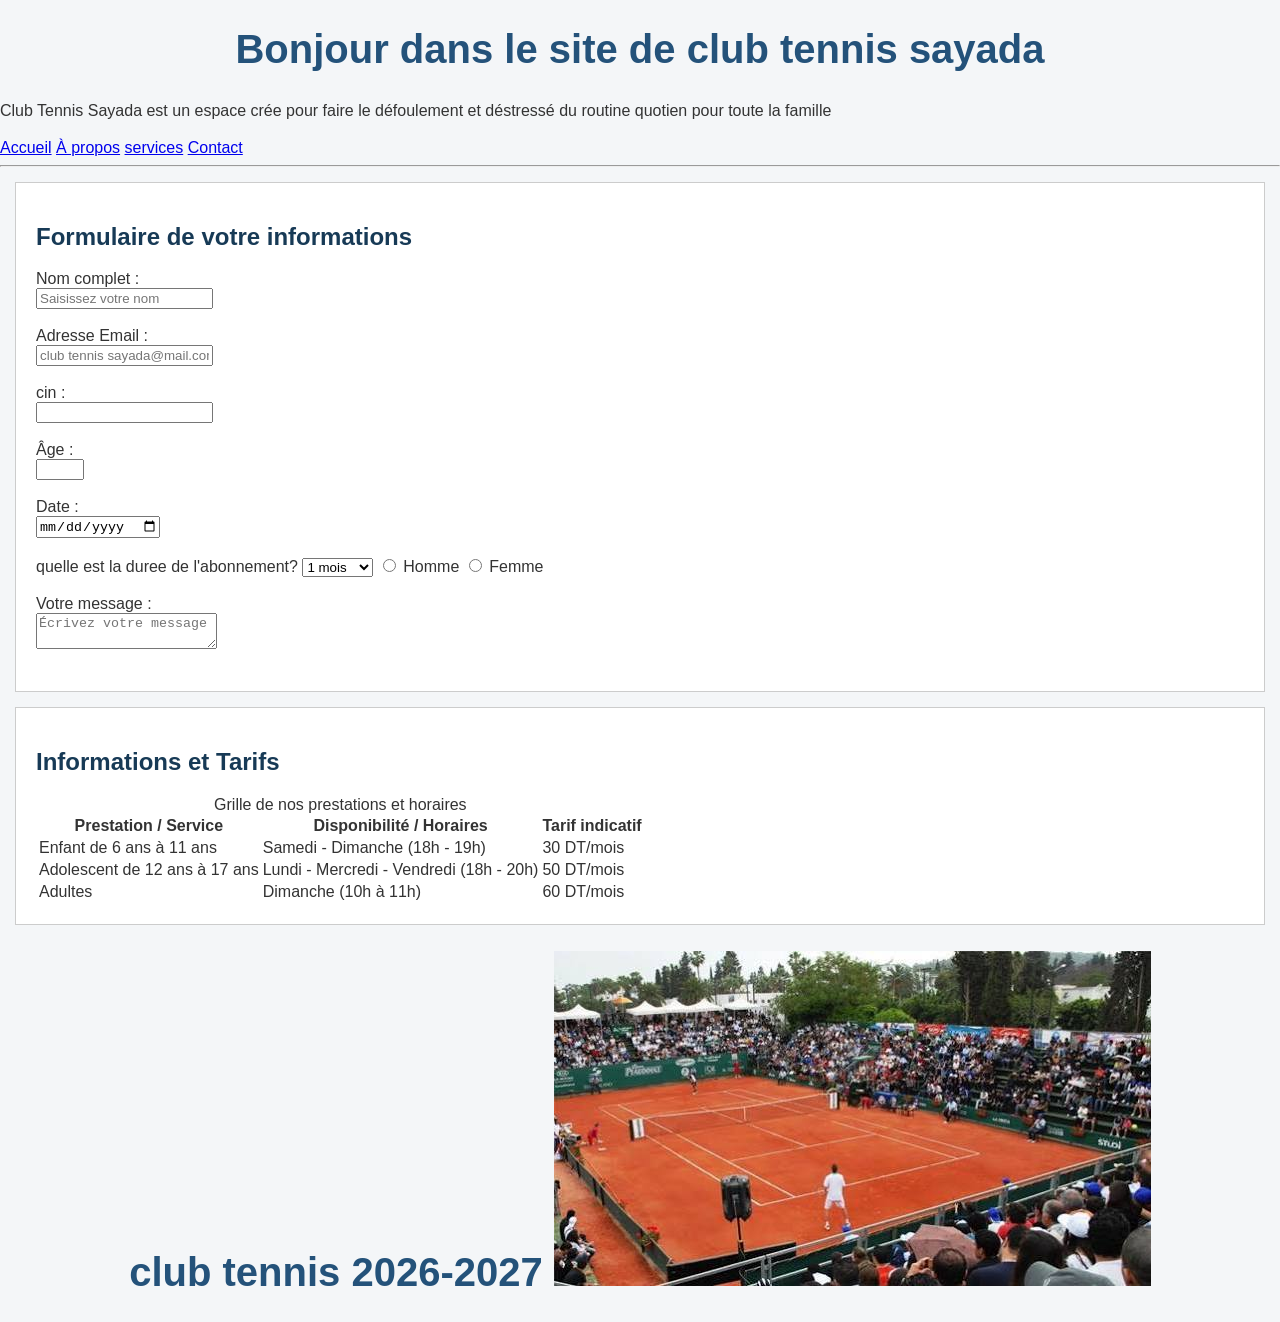
<file: index.html>
<!DOCTYPE html>
<html lang="en">
  <head>
    <meta charset="UTF-8" />
    <meta http-equiv="X-UA-Compatible" content="IE=edge" />
    <meta name="viewport" content="width=device-width, initial-scale=1.0" />
    <link rel="stylesheet" href="css/style.css">
    <title>club de tennis sayada</title>
  </head>
  <body>
    <header>
      <h1>Bonjour dans le site de club tennis sayada</h1>
      <p>Club Tennis Sayada est un espace crée pour faire le défoulement et déstressé du routine quotien pour toute la famille </p>
      <nav>
        <a href="index.html">Accueil</a>
        <a href="À propos.html">À propos</a>
        <a href="service.html">services</a>
        <a href="contact.html">Contact</a>
      </nav>
    </header>
    <hr />
    <section>
      <h2>Formulaire de votre informations</h2>
      <form>
        <label for="nom">Nom complet :</label><br />
        <input
          type="text"
          id="nom"
          name="nom"
          placeholder="Saisissez votre nom"
          required
        /><br /><br />
        <label for="email">Adresse Email :</label><br />
        <input
          type="email"
          id="email"
          name="email"
          placeholder="club tennis sayada@mail.com"
          required
        /><br /><br />
        <label for="pass">cin :</label><br />
        <input type="password" id="pass" name="pass" /><br /><br />
        <label for="age">Âge :</label><br />
        <input
          type="number"
          id="age"
          name="age"
          min="6"
          max="99"
        /><br /><br />
        <label for="date">Date :</label><br />
        <input type="date" id="date name=date" /><br /><br />
        <label for="">quelle est la duree de l'abonnement?</label>
        <select id="abonnement" name="abonnement">
          <option value="1 mois">1 mois</option>
          <option value="6 mois">6 mois</option>
          <option value="1 annee">1 annee</option>
        </select>
        <input type="radio" id="homme" name="sexe" value="homme" />
        <label for="homme">Homme</label>
        <input type="radio" id="femme" name="sexe" value="femme" />
        <label for="femme">Femme</label><br /><br />
        <label for="message">Votre message :</label><br />
        <textarea
          id="message"
          name="message"
          placeholder="Écrivez votre message "
        ></textarea
        ><br /><br />
      </form>
    </section>
    <section>
    <h2>Informations et Tarifs</h2>
    <table class="tableau-site">
        <caption>Grille de nos prestations et horaires</caption>
        <thead>
            <tr>
                <th>Prestation / Service</th>
                <th>Disponibilité / Horaires</th>
                <th>Tarif indicatif</th>
            </tr>
        </thead>
        <tbody>
            <tr>
                <td>Enfant de 6 ans à 11 ans</td>
                <td>Samedi - Dimanche (18h - 19h)</td>
                <td>30 DT/mois</td>
            </tr>
            <tr>
                <td>Adolescent de 12 ans à 17 ans</td>
                <td>Lundi - Mercredi - Vendredi (18h - 20h)</td>
                <td>50 DT/mois</td>
            </tr>
            <tr>
                <td>Adultes</td>
                <td>Dimanche (10h à 11h)</td>
                <td>60 DT/mois</td>
            </tr>
        </tbody>
    </table>
</section>
  </body>
  <footer>
    <h1>
      club tennis 2026-2027
      <img src="images/photo.jpg" alt="image de club" />
    </h1>
  </footer>
</html>
</file>
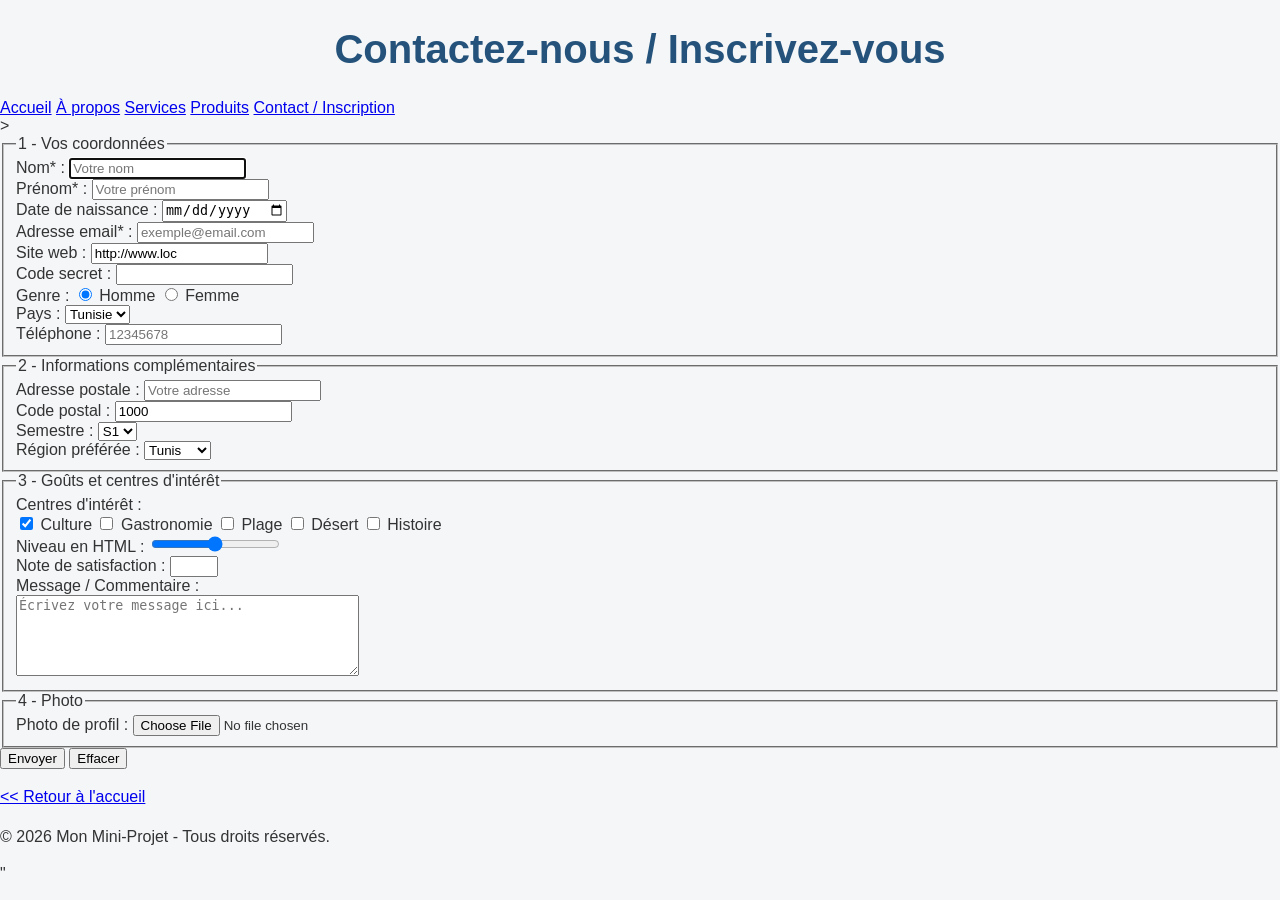
<file: contact.html>
<!DOCTYPE html>
<html lang="fr">
  <head>
    <meta charset="UTF-8">
    <meta name="viewport" content="width=device-width, initial-scale=1.0">
    <title>Contactez-nous / Inscrivez-vous</title>
    <link rel="stylesheet" href="css/style.css">
  </head>
  <body>

    <header class="entete">
        <h1>Contactez-nous / Inscrivez-vous</h1>
    </header>

    <nav class="navigation">
        <a href="index.html">Accueil</a>
        <a href="apropos.html">À propos</a>
        <a href="services.html">Services</a>
        <a href="produits.html">Produits</a>
        <a href="contact.html">Contact / Inscription</a>
    </nav>

    <main>
        <form action="#" method="post">
>
            <fieldset>
                <legend>1 - Vos coordonnées</legend>

                <div>
                    <label for="nom">Nom* :</label>
                    <input type="text" id="nom" name="nom" required autofocus maxlength="50" placeholder="Votre nom">
                </div>

                <div>
                    <label for="prenom">Prénom* :</label>
                    <input type="text" id="prenom" name="prenom" required maxlength="50" placeholder="Votre prénom">
                </div>

                <div>
                    <label for="date_naissance">Date de naissance :</label>
                    <input type="date" id="date_naissance" name="date_naissance">
                </div>

                <div>
                    <label for="email">Adresse email* :</label>
                    <input type="email" id="email" name="email" required placeholder="exemple@email.com">
                </div>

                <div>
                    <label for="site_web">Site web :</label>
                    <input type="url" id="site_web" name="site_web" value="http://www.loc" placeholder="https://monsite.com">
                </div>

                <div>
                    <label for="code_secret">Code secret :</label>
                    <input type="password" id="code_secret" name="code_secret" minlength="6" maxlength="20">
                </div>

                <div>
                    <label>Genre :</label>
                    <input type="radio" id="homme" name="genre" value="Homme" checked>
                    <label for="homme">Homme</label>
                    
                    <input type="radio" id="femme" name="genre" value="Femme">
                    <label for="femme">Femme</label>
                </div>

                <div>
                    <label for="pays">Pays :</label>
                    <select id="pays" name="pays">
                        <option value="Tunisie">Tunisie</option>
                        <option value="France">France</option>
                        <option value="Algerie">Algérie</option>
                        <option value="Maroc">Maroc</option>
                        <option value="Autre">Autre</option>
                    </select>
                </div>

                <div>
                    <label for="telephone">Téléphone :</label>
                    <input type="tel" id="telephone" name="telephone" pattern="[0-9]{8}" placeholder="12345678">
                </div>
            </fieldset>

            <fieldset>
                <legend>2 - Informations complémentaires</legend>

                <div>
                    <label for="adresse">Adresse postale :</label>
                    <input type="text" id="adresse" name="adresse" placeholder="Votre adresse">
                </div>

                <div>
                    <label for="code_postal">Code postal :</label>
                    <input type="text" id="code_postal" name="code_postal" value="1000" maxlength="4">
                </div>

                <div>
                    <label for="semestre">Semestre :</label>
                    <select id="semestre" name="semestre">
                        <option value="S1">S1</option>
                        <option value="S2">S2</option>
                        <option value="S3">S3</option>
                        <option value="S4">S4</option>
                    </select>
                </div>

                <div>
                    <label for="region">Région préférée :</label>
                    <select id="region" name="region">
                        <option value="Tunis">Tunis</option>
                        <option value="Sousse">Sousse</option>
                        <option value="Sfax">Sfax</option>
                        <option value="Djerba">Djerba</option>
                        <option value="Tozeur">Tozeur</option>
                    </select>
                </div>
            </fieldset>

            <fieldset>
                <legend>3 - Goûts et centres d'intérêt</legend>

                <div>
                    <label>Centres d'intérêt :</label><br>
                    <input type="checkbox" id="culture" name="interets[]" value="Culture" checked>
                    <label for="culture">Culture</label>
                    
                    <input type="checkbox" id="gastronomie" name="interets[]" value="Gastronomie">
                    <label for="gastronomie">Gastronomie</label>
                    
                    <input type="checkbox" id="plage" name="interets[]" value="Plage">
                    <label for="plage">Plage</label>
                    
                    <input type="checkbox" id="desert" name="interets[]" value="Désert">
                    <label for="desert">Désert</label>
                    
                    <input type="checkbox" id="histoire" name="interets[]" value="Histoire">
                    <label for="histoire">Histoire</label>
                </div>

                <div>
                    <label for="niveau_html">Niveau en HTML :</label>
                    <input type="range" id="niveau_html" name="niveau_html" min="0" max="100" step="10">
                </div>

                <div>
                    <label for="satisfaction">Note de satisfaction :</label>
                    <input type="number" id="satisfaction" name="satisfaction" min="1" max="10" step="1">
                </div>

                <div>
                    <label for="message">Message / Commentaire :</label><br>
                    <textarea id="message" name="message" rows="5" cols="40" placeholder="Écrivez votre message ici..."></textarea>
                </div>
            </fieldset>

            <fieldset>
                <legend>4 - Photo</legend>

                <div>
                    <label for="photo">Photo de profil :</label>
                    <input type="file" id="photo" name="photo" accept="image/*">
                </div>
            </fieldset>

            <div class="boutons-form">
                <input type="submit" value="Envoyer">
                <input type="reset" value="Effacer">
            </div>

        </form>

        <p><a href="index.html">&lt;&lt; Retour à l'accueil</a></p>
    </main>

    <footer>
        <p>&copy; 2026 Mon Mini-Projet - Tous droits réservés.</p>
    </footer>
  </body>
</html>"
</file>
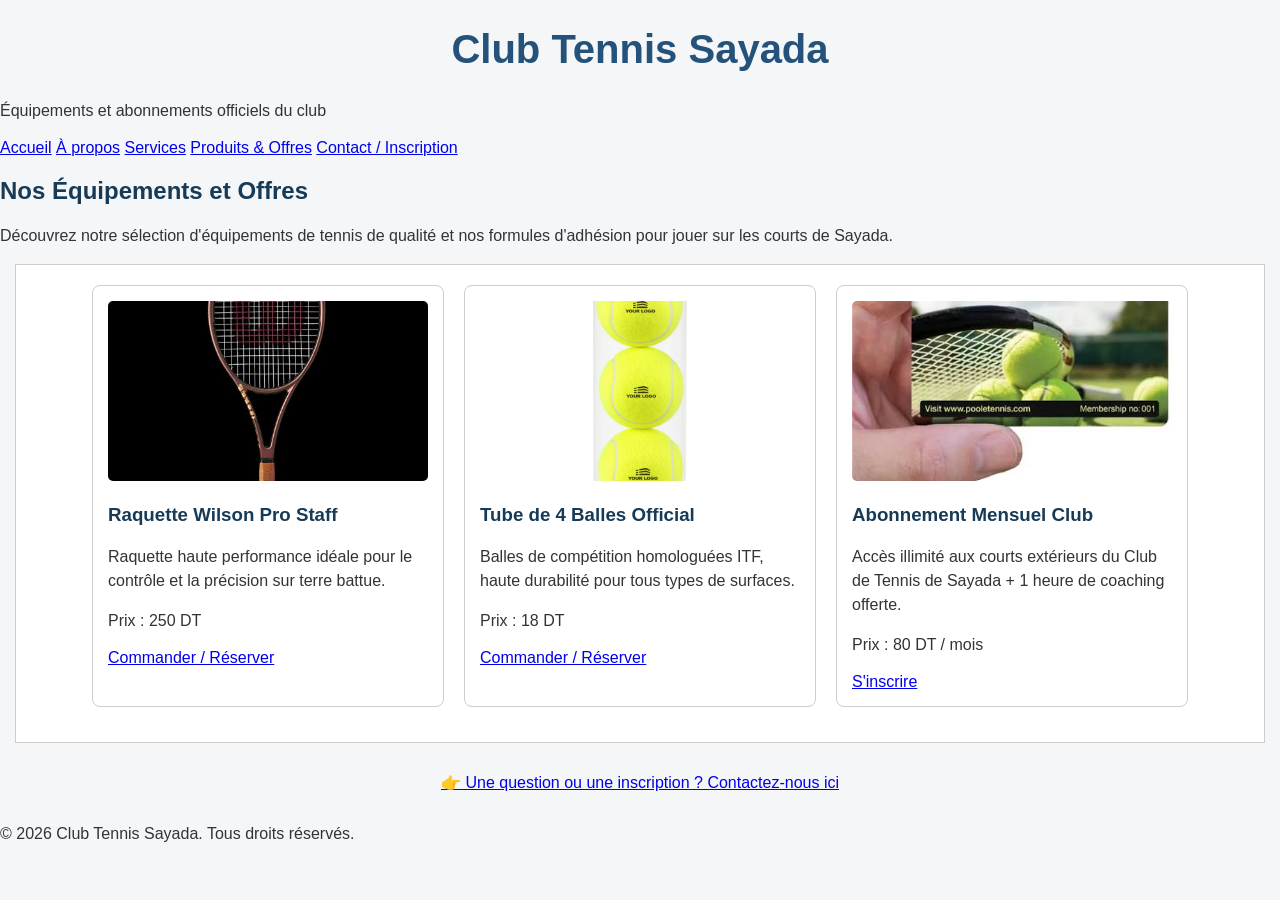
<file: produits.html>
<!DOCTYPE html>
<html lang="fr">
<head>
    <meta charset="UTF-8">
    <meta name="viewport" content="width=device-width, initial-scale=1.0">
    <title>Nos Produits & Offres - Club Tennis Sayada</title>
    <link rel="stylesheet" href="css/style.css">
</head>
<body>

    <header class="entete">
        <h1>Club Tennis Sayada</h1>
        <p>Équipements et abonnements officiels du club</p>
        <link rel="stylesheet" href="css/style.css">
    </header>

    <nav class="navigation">
        <a href="index.html">Accueil</a>
        <a href="apropos.html">À propos</a>
        <a href="services.html">Services</a>
        <a href="produits.html">Produits & Offres</a>
        <a href="contact.html">Contact / Inscription</a>
    </nav>

    <main>
        <h2>Nos Équipements et Offres</h2>
        <p class="intro-produits">Découvrez notre sélection d'équipements de tennis de qualité et nos formules d'adhésion pour jouer sur les courts de Sayada.</p>

        <section class="liste-produits">

            <article class="carte-produit">
                <img src="images/image1.jpeg" alt="Raquette de Tennis Pro">
                <h3>Raquette Wilson Pro Staff</h3>
                <p>Raquette haute performance idéale pour le contrôle et la précision sur terre battue.</p>
                <p class="prix">Prix : 250 DT</p>
                <a href="contact.html" class="btn-achat">Commander / Réserver</a>
            </article>

            <article class="carte-produit">
                <img src="images/image2.jpg" alt="Tube de balles de tennis">
                <h3>Tube de 4 Balles Official</h3>
                <p>Balles de compétition homologuées ITF, haute durabilité pour tous types de surfaces.</p>
                <p class="prix">Prix : 18 DT</p>
                <a href="contact.html" class="btn-achat">Commander / Réserver</a>
            </article>

            <article class="carte-produit">
                <img src="images/image3.jpeg" alt="Abonnement Mensuel Club">
                <h3>Abonnement Mensuel Club</h3>
                <p>Accès illimité aux courts extérieurs du Club de Tennis de Sayada + 1 heure de coaching offerte.</p>
                <p class="prix">Prix : 80 DT / mois</p>
                <a href="contact.html" class="btn-achat">S'inscrire</a>
            </article>

        </section>

        <div style="text-align: center; margin: 30px;">
            <a href="contact.html" class="lien-contact-global">👉 Une question ou une inscription ? Contactez-nous ici</a>
        </div>
    </main>

    <footer>
        <p>&copy; 2026 Club Tennis Sayada. Tous droits réservés.</p>
    </footer>

</body>
</html>
</file>
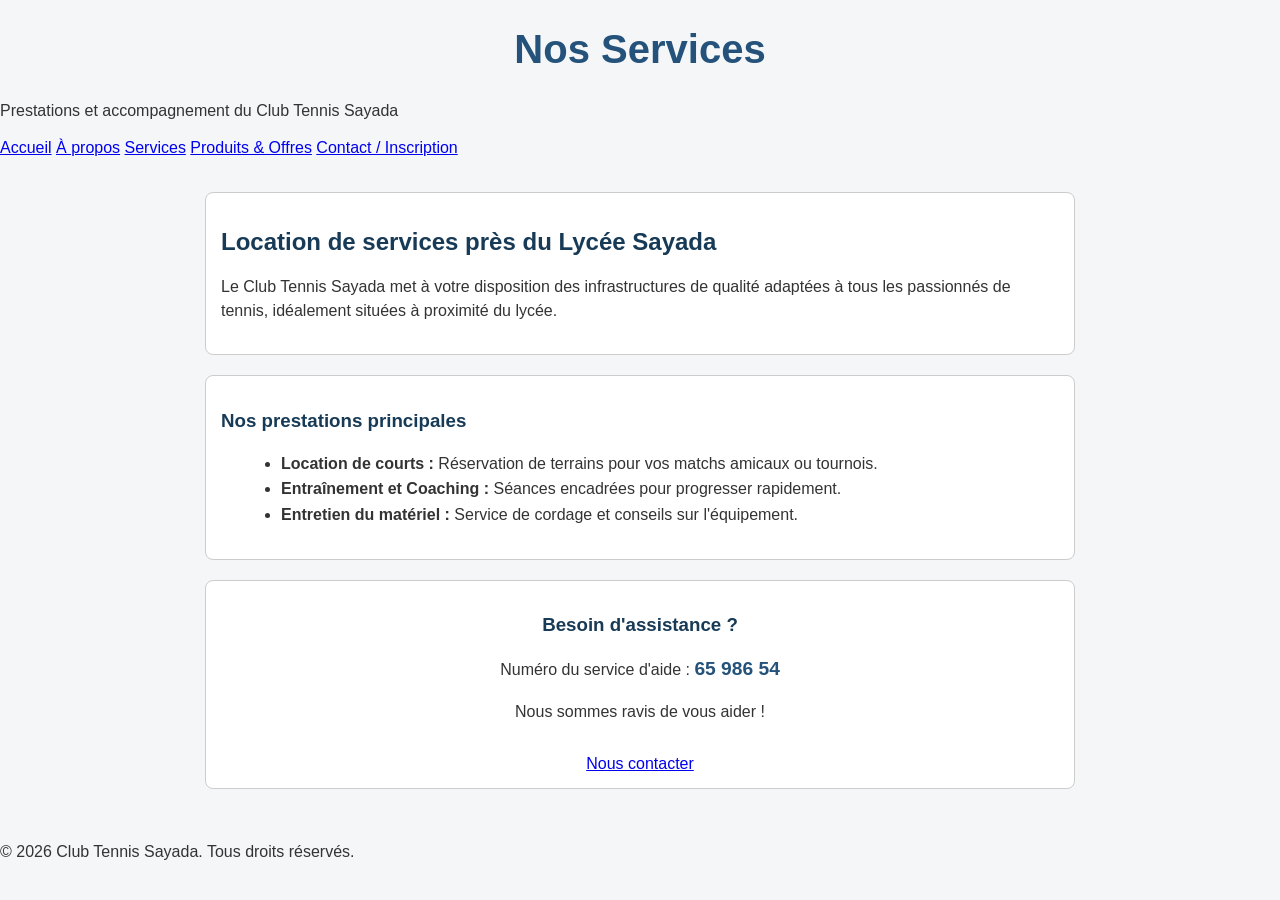
<file: service.html>
<!DOCTYPE html>
<html lang="fr">
<head>
    <meta charset="UTF-8">
    <meta http-equiv="X-UA-Compatible" content="IE=edge">
    <meta name="viewport" content="width=device-width, initial-scale=1.0">
    <title>Nos Services - Club Tennis Sayada</title>
    <link rel="stylesheet" href="css/style.css">
</head>
<body>


    <header class="entete">
        <h1>Nos Services</h1>
        <p>Prestations et accompagnement du Club Tennis Sayada</p>
    </header>


    <nav class="navigation">
        <a href="index.html">Accueil</a>
        <a href="apropos.html">À propos</a>
        <a href="services.html">Services</a>
        <a href="produits.html">Produits & Offres</a>
        <a href="contact.html">Contact / Inscription</a>
    </nav>

    <main style="padding: 20px; max-width: 900px; margin: auto;">

        <section class="carte-produit" style="max-width: 100%; margin-bottom: 20px;">
            <h2>Location de services près du Lycée Sayada</h2>
            <p>Le Club Tennis Sayada met à votre disposition des infrastructures de qualité adaptées à tous les passionnés de tennis, idéalement situées à proximité du lycée.</p>
        </section>

        <section class="carte-produit" style="max-width: 100%; margin-bottom: 20px;">
            <h3>Nos prestations principales</h3>
            <ul style="line-height: 1.6; margin-left: 20px;">
                <li><strong>Location de courts :</strong> Réservation de terrains pour vos matchs amicaux ou tournois.</li>
                <li><strong>Entraînement et Coaching :</strong> Séances encadrées pour progresser rapidement.</li>
                <li><strong>Entretien du matériel :</strong> Service de cordage et conseils sur l'équipement.</li>
            </ul>
        </section>

        <section class="carte-produit" style="max-width: 100%; text-align: center;">
            <h3>Besoin d'assistance ?</h3>
            <p>Numéro du service d'aide : <strong style="color: #24527a; font-size: 1.2rem;">65 986 54</strong></p>
            <p style="margin-top: 10px;">Nous sommes ravis de vous aider !</p>
            <a href="contact.html" class="btn-achat" style="margin-top: 15px; display: inline-block;">Nous contacter</a>
        </section>

    </main>

    <footer>
        <p>&copy; 2026 Club Tennis Sayada. Tous droits réservés.</p>
    </footer>

</body>
</html>
</file>
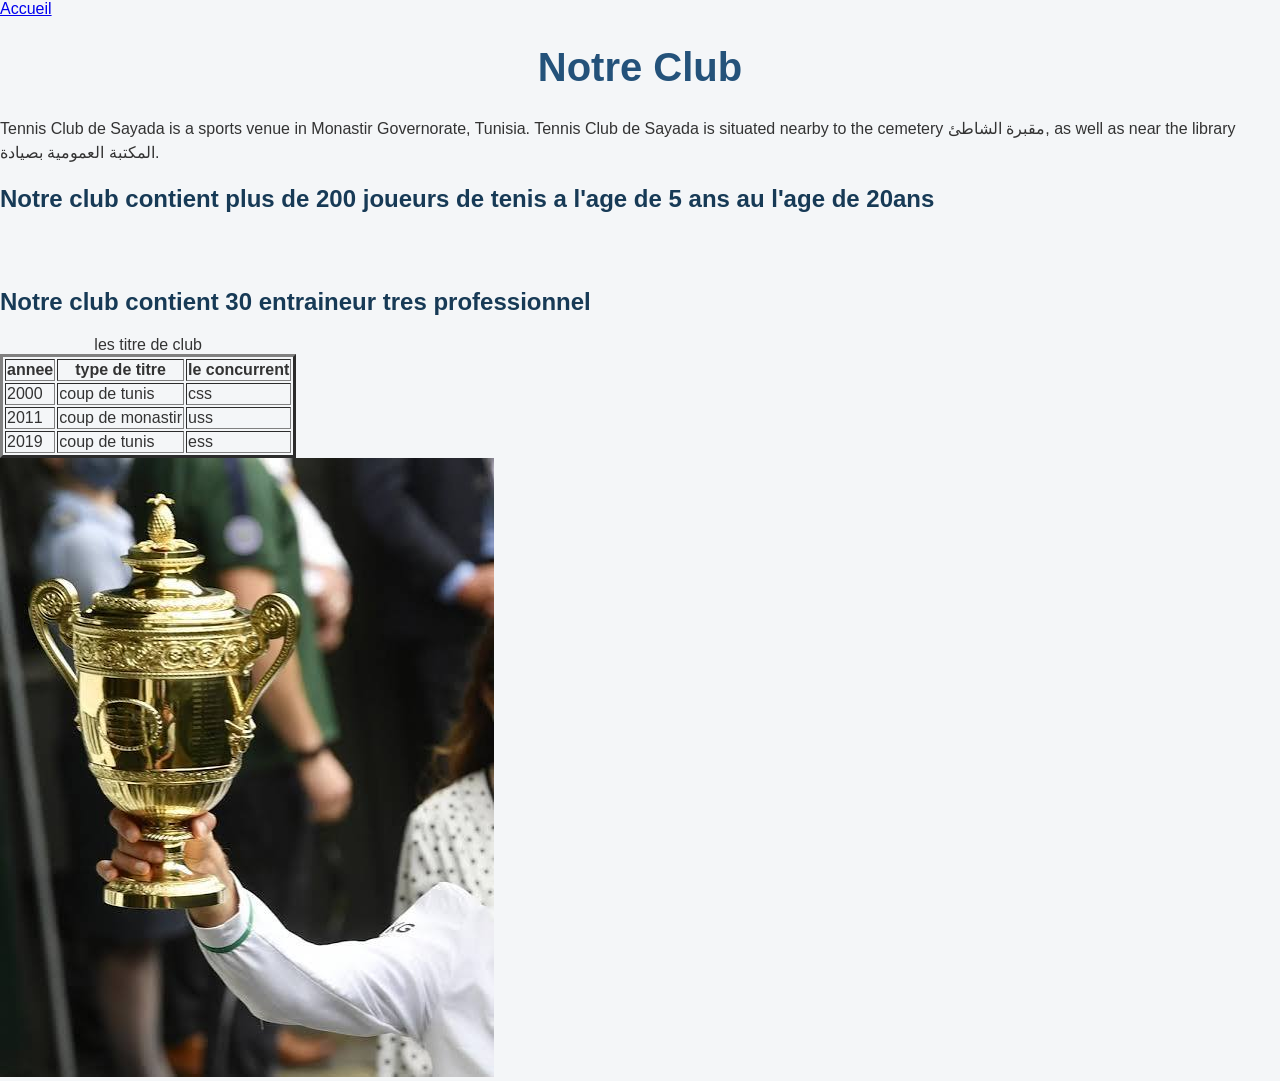
<file: À propos.html>
<!DOCTYPE html>
<html lang="en">
  <head>
    <meta charset="UTF-8" />
    <meta http-equiv="X-UA-Compatible" content="IE=edge" />
    <meta name="viewport" content="width=device-width, initial-scale=1.0" />
    <title>a propos a notre club tennis</title>
    <link rel="stylesheet" href="css/style.css">
  </head>
  <body>
    <nav>
      <a href="index.html">Accueil</a>
    </nav>
    <h1>Notre Club</h1>
    <p>
      Tennis Club de Sayada is a sports venue in Monastir Governorate, Tunisia.
      Tennis Club de Sayada is situated nearby to the cemetery مقبرة الشاطئ, as
      well as near the library المكتبة العمومية بصيادة.
    </p>
    <h2>
      Notre club contient plus de 200 joueurs de tenis a l'age de 5 ans au l'age
      de 20ans
    </h2>
    <br /><br />
    <h2>Notre club contient 30 entraineur tres professionnel</h2>
    <table border="3">
      <caption>
        les titre de club
      </caption>
      <tr>
        <th>annee</th>
        <th>type de titre</th>
        <th>le concurrent</th>
      </tr>
      <tr>
        <td>2000</td>
        <td>coup de tunis</td>
        <td>css</td>
      </tr>
      <tr>
        <td>2011</td>
        <td>coup de monastir</td>
        <td>uss</td>
      </tr>
      <tr>
        <td>2019</td>
        <td>coup de tunis</td>
        <td>ess</td>
      </tr>
    </table>
    <img src="images/photo2.jpg" alt="image de titre " />
  </body>
</html>
</file>
<file: css/style.css>
body {
    font-family: Georgia, sans-serif; 
    color: #333333;                   
    background-color: #f4f6f8;       
    margin: 0;
}
h1 {
    color: #24527a;
    font-size: 2.5em;      
    text-align: center;     
}

h2, h3 {
    font-family: Arial, sans-serif;
    font-weight: bold;
    color: #173a56;
}

p {
    font-size: 1rem;
    line-height: 1.5;      
}
section {
    background-color: #ffffff;
    border: 1px solid #cccccc;   
    padding: 20px;               
    margin: 15px;                
}
.carte-produit {
    background-color: white;
    border: 1px solid #cccccc;
    padding: 15px;
    border-radius: 8px;
    margin-bottom: 15px;
}
/* 4. Conteneur de la liste des cartes (Flexbox) */
.liste-produits {
    display: flex;
    flex-wrap: wrap;
    justify-content: center;
    align-items: stretch;
    gap: 20px;
    padding: 20px;
}

/* 5. Chaque carte produit individuelle */
.carte-produit {
    flex: 1 1 250px;
    max-width: 320px;
    padding: 15px;
    background-color: white;
    border: 1px solid #cccccc;
    border-radius: 8px;
}

/* 6. Contrôle des images dans les cartes */
.carte-produit img {
    width: 100%;
    height: 180px;
    object-fit: cover;
    border-radius: 5px;
}

/* 7. Adaptation aux petits écrans (Media Query pour mobile/tablette) */
@media (max-width: 600px) {
    .liste-produits {
        flex-direction: column;
        align-items: stretch;
    }
    .carte-produit {
        max-width: 100%;
    }
}
</file>
